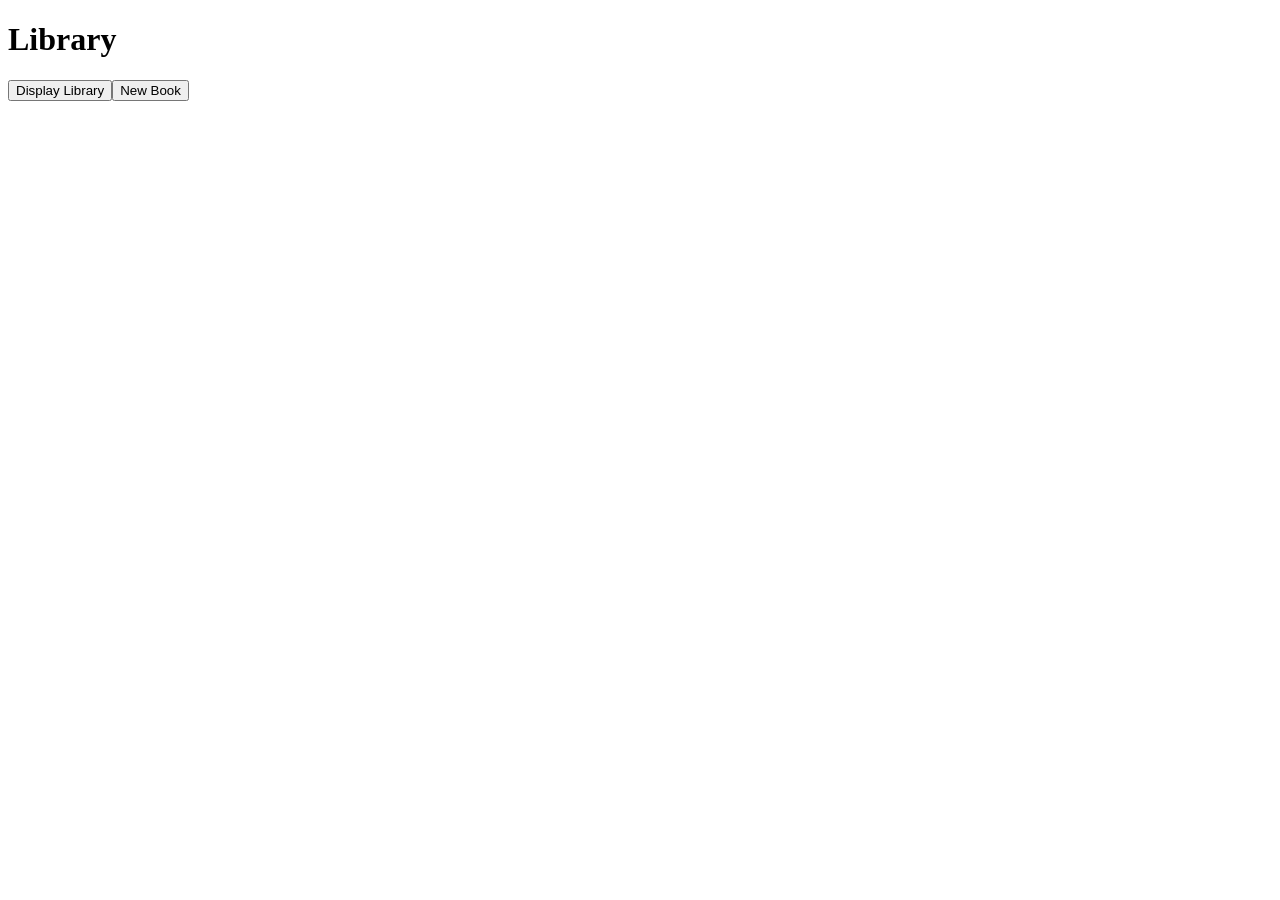
<file: index.html>
<!DOCTYPE html>
<html lang="en">
  <head>
    <meta charset="UTF-8" />
    <meta name="viewport" content="width=device-width, initial-scale=1.0" />
    <title>Library</title>
    <link rel="stylesheet" href="style.css" />
    <script src="library.js" defer></script>
  </head>
  <body>
    <h1>Library</h1>
  
    
    <div id="container">

    </div>
    
  </body>
</html>
</file>
<file: style.css>
.book {
    border: 1px solid black;
    padding: 10px;
    margin: 10px;
}
</file>
